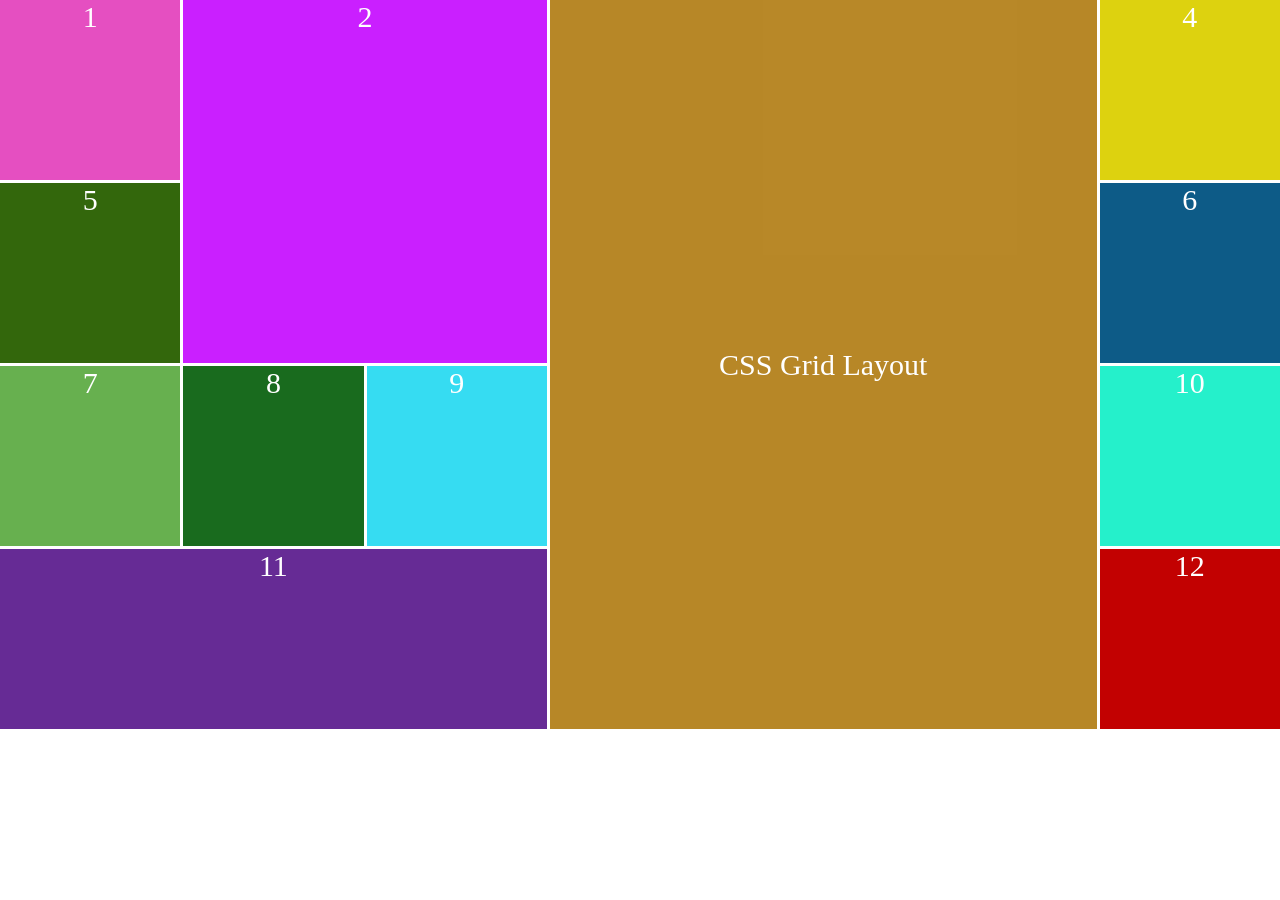
<file: Task8/index.html>
<!DOCTYPE html>
<html lang="en">
<head>
    <meta charset="UTF-8">
    <meta name="viewport" content="width=device-width, initial-scale=1.0">
    <title>Document</title>
    <link rel="stylesheet" href="./style.css">
</head>
<body>
    <div class="grid-container">
        <div class="item">1</div>
        <div class="item">2</div>
        <div class="item"> CSS Grid Layout </div>
        <div class="item">4</div>
        <div class="item">5</div>
        <div class="item">6</div>
        <div class="item">7</div>
        <div class="item">8</div>
        <div class="item">9</div>
        <div class="item">10</div>
        <div class="item">11</div>
        <div class="item">12</div>
    </div>
</body>
</html>
</file>
<file: Task8/style.css>
* {
    margin: 0;
    padding: 0;
}

.grid-container {
    display: grid;
    grid-template-columns:  repeat(7, 1fr);
    grid-template-rows: repeat(4, 180px);
    gap: 3px;
}

.item {
    /* background-color: red; */
    font-size: 30px;
    color: white;
    display: flex;
    justify-content: center;
}

.item:nth-child(2){
    background-color: rgba(195, 0, 255, 0.877);
    grid-column-start: 2;
    grid-column-end: 4;
    grid-row-start: 1;
    grid-row-end: 3;
}

.item:nth-child(3){
    align-items: center;
    background-color: rgba(173, 118, 8, 0.869);
    grid-column: 4/7;
    grid-row: 1/5;
}

.item:nth-child(11){
    background-color: rgba(76, 8, 132, 0.855);
    grid-column: 1/4;
}
.item:nth-child(1){background-color: rgba(218, 7, 168, 0.705);}
.item:nth-child(4){background-color: rgb(221, 210, 15);}
.item:nth-child(5){background-color: rgb(51, 103, 12);}
.item:nth-child(6){background-color: rgb(13, 91, 135);}
.item:nth-child(7){background-color: rgb(103, 176, 79);}
.item:nth-child(8){background-color: rgb(25, 107, 30);}
.item:nth-child(9){background-color: rgb(54, 220, 242);}
.item:nth-child(10){background-color: rgb(37, 240, 203);}
.item:nth-child(12){background-color:rgb(194, 1, 1);}
</file>
